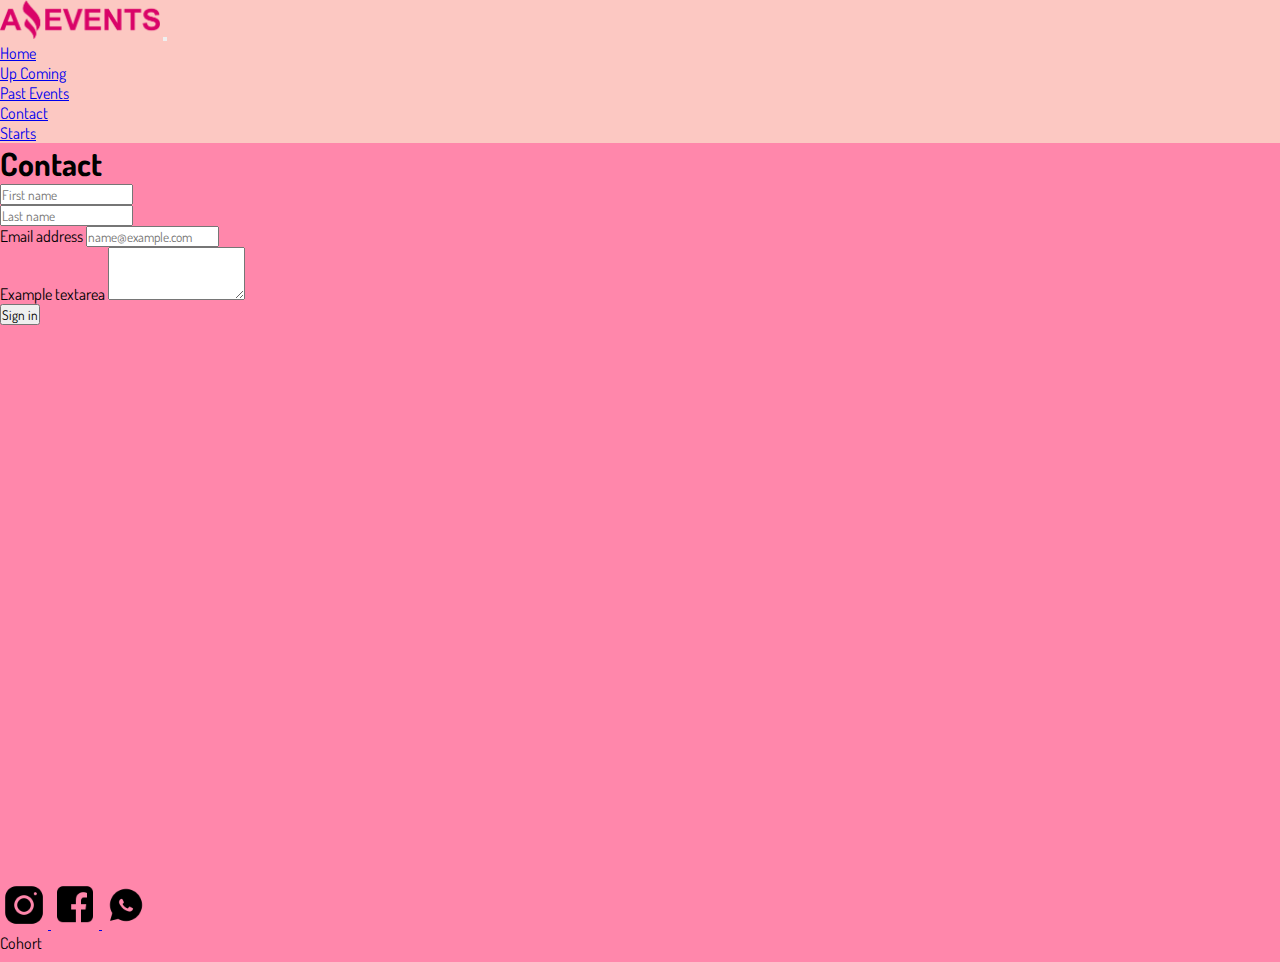
<file: contact.html>
<!DOCTYPE html>
<html lang="en">

<head>
    <meta charset="UTF-8">
    <meta http-equiv="X-UA-Compatible" content="IE=edge">
    <meta name="viewport" content="width=device-width, initial-scale=1.0">
    <title>Contact</title>
    <link rel="shortcut icon" href="./Recursos Amazing Events/Logo Amazing Events.png" type="image/x-icon">
    <link rel="stylesheet" href="./style.css">
    <link href="https://cdn.jsdelivr.net/npm/bootstrap@5.2.3/dist/css/bootstrap.min.css" rel="stylesheet"
        integrity="sha384-rbsA2VBKQhggwzxH7pPCaAqO46MgnOM80zW1RWuH61DGLwZJEdK2Kadq2F9CUG65" crossorigin="anonymous">
    <link rel="preconnect" href="https://fonts.googleapis.com">
    <link rel="preconnect" href="https://fonts.gstatic.com" crossorigin>
    <link href="https://fonts.googleapis.com/css2?family=Dosis&display=swap" rel="stylesheet">
</head>

<body>
    <header class="color">
        <nav class="navbar navbar-expand-lg bg-light">
            <div class="container-fluid">
                <a class="navbar-brand" href="#"><img src="./Recursos Amazing Events/Logo Amazing Events.png"
                        alt="logo"></a>
                <button class="navbar-toggler" type="button" data-bs-toggle="collapse"
                    data-bs-target="#navbarNavDropdown" aria-controls="navbarNavDropdown" aria-expanded="false"
                    aria-label="Toggle navigation">
                    <span class="navbar-toggler-icon"></span>
                </button>
                <div class="collapse navbar-collapse" id="navbarNavDropdown">
                    <ul class="navbar-nav">
                        <li class="nav-item">
                            <a class="nav-link active" aria-current="page" href="./index.html">Home</a>
                        </li>
                        <li class="nav-item">
                            <a class="nav-link" href="./comingevent.html">Up Coming</a>
                        </li>
                        <li class="nav-item">
                            <a class="nav-link" href="./pastevents.html">Past Events</a>
                        </li>
                        <li class="nav-item">
                            <a class="nav-link" href="#">Contact</a>
                        </li>
                        <li class="nav-item">
                            <a class="nav-link" href="./starts.html">Starts</a>
                        </li>
                        <!-- <li class="nav-item dropdown">
                  <a class="nav-link dropdown-toggle" href="#" role="button" data-bs-toggle="dropdown"
                    aria-expanded="false">
                    Dropdown link
                  </a>
                  <ul class="dropdown-menu">
                    <li><a class="dropdown-item" href="#">Action</a></li>
                    <li><a class="dropdown-item" href="#">Another action</a></li>
                    <li><a class="dropdown-item" href="#">Something else here</a></li>
                  </ul>
                </li> -->
                    </ul>
                </div>
            </div>
        </nav>
    </header>
    <main>
        <!-- carrucel -->
        <div class="w-100">
            <div id="carouselPage" class="carousel slide">
                <div class="carousel-inner">
                    <section class="carousel-item active">
                        <h1 class="d-flex justify-content-center align-items-center">Contact</h1>
                    </section>
                </div>
                <span class="carousel-control-prev" role="button" data-bs-target="#carouselPage">
                    <a href="./pastevents.html">
                        <span class="carousel-control-prev-icon" aria-hidden="true"></span>
                    </a>
                </span>
                <span class="carousel-control-next" data-bs-target="#carouselPage">
                    <a href="./details.html"><span class="carousel-control-next-icon" aria-hidden="true"></span>
                    </a>
                </span>
            </div>
        </div>
        <!-- formulario -->
        <div class="align-items-center justify-content-center container">
            <div class="w-50 p-3 container">
                <div class="col mb-4">
                    <input type="text" class="form-control" placeholder="First name" aria-label="First name">
                </div>
                <div class="col">
                    <input type="text" class="form-control" placeholder="Last name" aria-label="Last name">
                </div>
            </div>
            <div class="mb-3 w-50 p-3 container">
                <label for="exampleFormControlInput1" class="form-label">Email address</label>
                <input type="email" class="form-control" id="exampleFormControlInput1" placeholder="name@example.com">
            </div>
            <div class="mb-3 w-50 p-3 container">
                <label for="exampleFormControlTextarea1" class="form-label">Example textarea</label>
                <textarea class="form-control" id="exampleFormControlTextarea1" rows="3"></textarea>
            </div>
            <div class="d-flex p-2 justify-content-center">
                <button type="submit" class="btn btn-primary">Sign in</button>
            </div>
        </div>
    </main>
    <footer class=" d-flex align-items-center">
        <nav class="navbar w-100 mw-100">
            <div class="d-flex align-items-center justify-content-center ms-4">
                <a href="#">
                    <img class="width_footer_logos icono" src="./Recursos Amazing Events/icons8-instagram-64.png"
                        alt="instagram_logo">
                </a>
                <a class="" href="#">
                    <img class="width_footer_logos icono" src="./Recursos Amazing Events/icons8-facebook-64.png"
                        alt="facebook_logo">
                </a>
                <a class="" href="#">
                    <img class="width_footer_logos icono" src="./Recursos Amazing Events/icons8-whatsapp-64.png"
                        alt="whatsapp_logo">
                </a>
            </div>
            <p class="cohort_footer mb-0 me-5">Cohort</p>
        </nav>
    </footer>
    <script src="https://cdn.jsdelivr.net/npm/bootstrap@5.2.3/dist/js/bootstrap.bundle.min.js"
        integrity="sha384-kenU1KFdBIe4zVF0s0G1M5b4hcpxyD9F7jL+jjXkk+Q2h455rYXK/7HAuoJl+0I4"
        crossorigin="anonymous"></script>
</body>

</html>
</file>
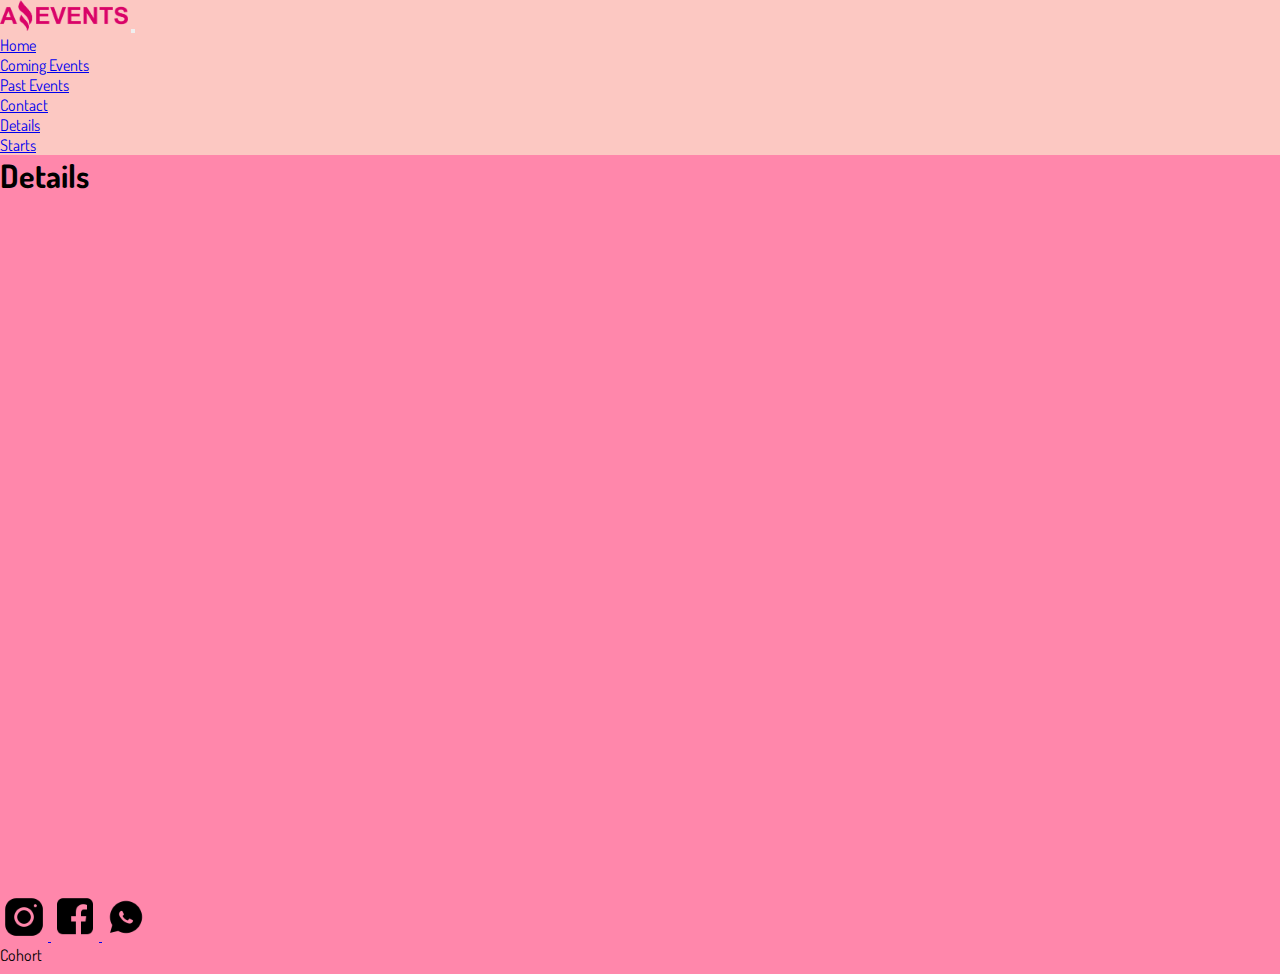
<file: details.html>
<!DOCTYPE html>
<html lang="en">

<head>
    <meta charset="UTF-8">
    <meta http-equiv="X-UA-Compatible" content="IE=edge">
    <meta name="viewport" content="width=device-width, initial-scale=1.0">
    <title>Details</title>
    <link rel="shortcut icon" href="./Recursos Amazing Events/Logo Amazing Events.png" type="image/x-icon">
    <link rel="stylesheet" href="./style.css">
    <link href="https://cdn.jsdelivr.net/npm/bootstrap@5.2.3/dist/css/bootstrap.min.css" rel="stylesheet"
        integrity="sha384-rbsA2VBKQhggwzxH7pPCaAqO46MgnOM80zW1RWuH61DGLwZJEdK2Kadq2F9CUG65" crossorigin="anonymous">
    <link rel="preconnect" href="https://fonts.googleapis.com">
    <link rel="preconnect" href="https://fonts.gstatic.com" crossorigin>
    <link href="https://fonts.googleapis.com/css2?family=Dosis&display=swap" rel="stylesheet">
</head>

<body>
    <header class="color">
        <nav class="navbar navbar-expand-lg">
            <div class="container-fluid">
                <a class="navbar-brand" href="#"><img src="./Recursos Amazing Events/Logo Amazing Events.png" alt="Logo"
                        class="img1"></a>
                <button class="navbar-toggler" type="button" data-bs-toggle="collapse" data-bs-target="#navbarNav"
                    aria-controls="navbarNav" aria-expanded="false" aria-label="Toggle navigation">
                    <span class="navbar-toggler-icon"></span>
                </button>
                <div class=" d-flex flex-row-reverse" id="navbarNav">
                    <ul class="navbar-nav">
                        <li class="nav-item">
                            <a class="nav-link active" aria-current="page" href="./index.html">Home</a>
                        </li>
                        <li class="nav-item">
                            <a class="nav-link" href="./comingevent.html">Coming Events</a>
                        </li>
                        <li class="nav-item">
                            <a class="nav-link" href="./pastevents.html">Past Events</a>
                        </li>
                        <li class="nav-item">
                            <a class="nav-link" href="./contact.html">Contact</a>
                        </li>
                        <li class="nav-item">
                            <a class="nav-link" href="#">Details</a>
                        </li>
                        <li class="nav-item">
                            <a class="nav-link" href="./starts.html">Starts</a>
                        </li>
                    </ul>
                </div>
            </div>
        </nav>
    </header>
    <!-- main -->
    <main>
        <!-- carrucel -->
        <div class="w-100">
            <div id="carouselPage" class="carousel slide">
                <div class="carousel-inner">
                    <section class="carousel-item active">
                        <h1 class="d-flex justify-content-center align-items-center">Details</h1>
                    </section>
                </div>
                <span class="carousel-control-prev" role="button" data-bs-target="#carouselPage">
                    <a href="./contact.html">
                        <span class="carousel-control-prev-icon" aria-hidden="true"></span>
                    </a>
                </span>
                <span class="carousel-control-next" data-bs-target="#carouselPage">
                    <a href="./starts.html"><span class="carousel-control-next-icon" aria-hidden="true"></span>
                    </a>
                </span>
            </div>
        </div>
        <!-- card -->
        <div id="containerCardDetail" class="container d-flex justify-content-center align-items-center">
        </div>
    </main>
    <!-- footer -->
    <footer class=" d-flex align-items-center">
        <nav class="navbar w-100 mw-100">
            <div class="d-flex align-items-center justify-content-center ms-4">
                <a href="#">
                    <img class="width_footer_logos icono" src="./Recursos Amazing Events/icons8-instagram-64.png"
                        alt="instagram_logo">
                </a>
                <a class="" href="#">
                    <img class="width_footer_logos icono" src="./Recursos Amazing Events/icons8-facebook-64.png"
                        alt="facebook_logo">
                </a>
                <a class="" href="#">
                    <img class="width_footer_logos icono" src="./Recursos Amazing Events/icons8-whatsapp-64.png"
                        alt="whatsapp_logo">
                </a>
            </div>
            <p class="cohort_footer mb-0 me-5">Cohort</p>
        </nav>
    </footer>
    <script src="./data.js"></script>
    <script src="./details.js"></script>
    <script src="https://cdn.jsdelivr.net/npm/bootstrap@5.2.3/dist/js/bootstrap.bundle.min.js"
        integrity="sha384-kenU1KFdBIe4zVF0s0G1M5b4hcpxyD9F7jL+jjXkk+Q2h455rYXK/7HAuoJl+0I4"
        crossorigin="anonymous"></script>
</body>

</html>
</file>
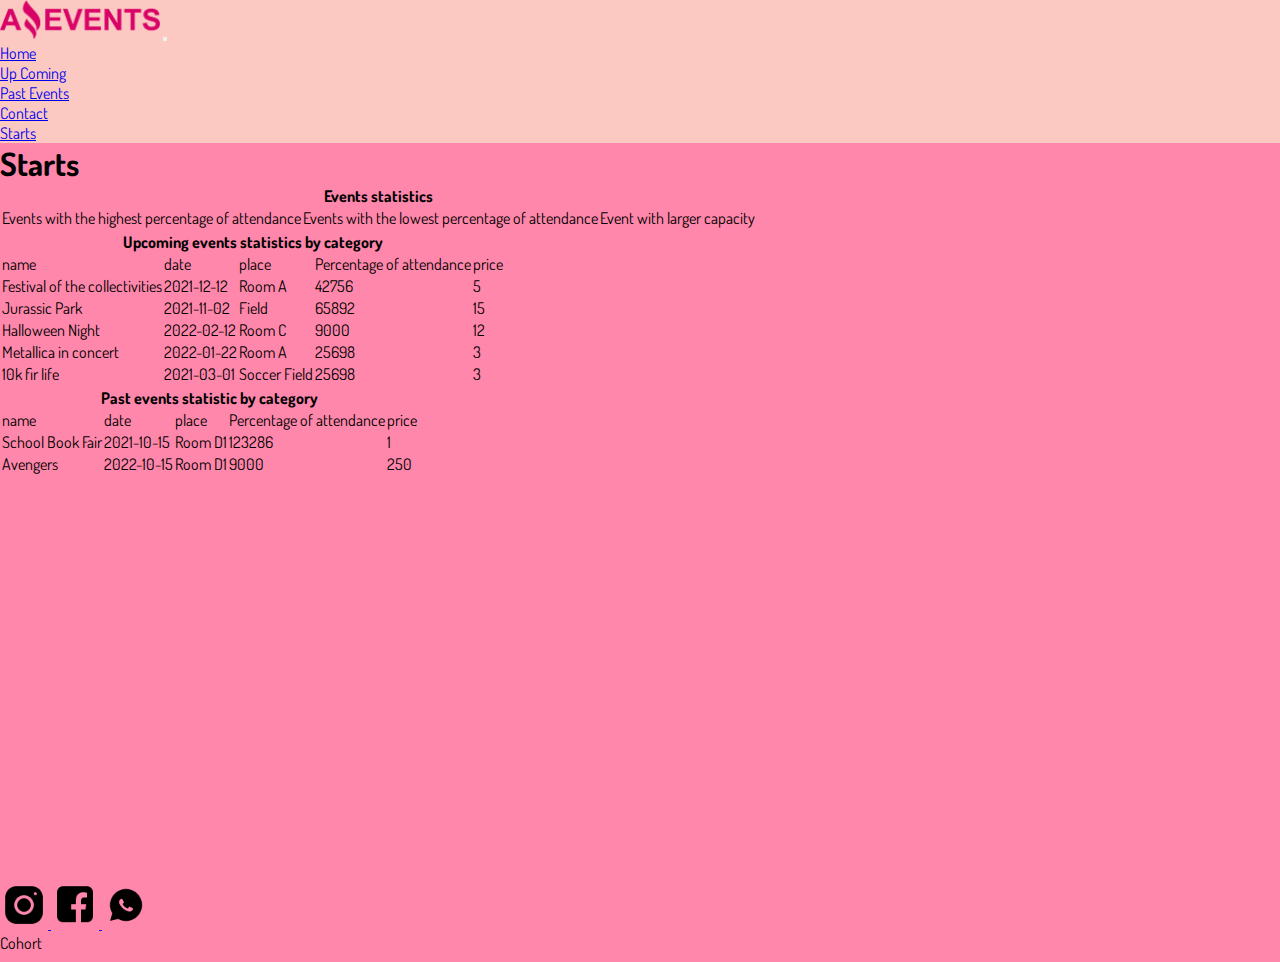
<file: starts.html>
<!DOCTYPE html>
<html lang="en">

<head>
    <meta charset="UTF-8">
    <meta http-equiv="X-UA-Compatible" content="IE=edge">
    <meta name="viewport" content="width=device-width, initial-scale=1.0">
    <title>Starts</title>
    <link rel="shortcut icon" href="./Recursos Amazing Events/Logo Amazing Events.png" type="image/x-icon">
    <link rel="stylesheet" href="./style.css">
    <link href="https://cdn.jsdelivr.net/npm/bootstrap@5.2.3/dist/css/bootstrap.min.css" rel="stylesheet"
        integrity="sha384-rbsA2VBKQhggwzxH7pPCaAqO46MgnOM80zW1RWuH61DGLwZJEdK2Kadq2F9CUG65" crossorigin="anonymous">
    <link rel="preconnect" href="https://fonts.googleapis.com">
    <link rel="preconnect" href="https://fonts.gstatic.com" crossorigin>
    <link href="https://fonts.googleapis.com/css2?family=Dosis&display=swap" rel="stylesheet">
</head>

<body>
    <header class="color">
        <nav class="navbar navbar-expand-lg bg-light">
            <div class="container-fluid">
                <a class="navbar-brand" href="#"><img src="./Recursos Amazing Events/Logo Amazing Events.png"
                        alt="logo"></a>
                <button class="navbar-toggler" type="button" data-bs-toggle="collapse"
                    data-bs-target="#navbarNavDropdown" aria-controls="navbarNavDropdown" aria-expanded="false"
                    aria-label="Toggle navigation">
                    <span class="navbar-toggler-icon"></span>
                </button>
                <div class="collapse navbar-collapse" id="navbarNavDropdown">
                    <ul class="navbar-nav">
                        <li class="nav-item">
                            <a class="nav-link active" aria-current="page" href="./index.html">Home</a>
                        </li>
                        <li class="nav-item">
                            <a class="nav-link" href="./comingevent.html">Up Coming</a>
                        </li>
                        <li class="nav-item">
                            <a class="nav-link" href="./pastevents.html">Past Events</a>
                        </li>
                        <li class="nav-item">
                            <a class="nav-link" href="./contact.html">Contact</a>
                        </li>
                        <li class="nav-item">
                            <a class="nav-link" href="./starts.html">Starts</a>
                        </li>
                        <!-- <li class="nav-item dropdown">
                  <a class="nav-link dropdown-toggle" href="#" role="button" data-bs-toggle="dropdown"
                    aria-expanded="false">
                    Dropdown link
                  </a>
                  <ul class="dropdown-menu">
                    <li><a class="dropdown-item" href="#">Action</a></li>
                    <li><a class="dropdown-item" href="#">Another action</a></li>
                    <li><a class="dropdown-item" href="#">Something else here</a></li>
                  </ul>
                </li> -->
                    </ul>
                </div>
            </div>
        </nav>
    </header>
    <main>
        <!-- carrusel -->

        <div class="w-100">
            <div id="carouselPage" class="carousel slide">
                <div class="carousel-inner">
                    <section class="carousel-item active">
                        <h1 class="d-flex justify-content-center align-items-center">Starts</h1>
                    </section>
                </div>
                <span class="carousel-control-prev" role="button" data-bs-target="#carouselPage">
                    <a href="./details.html">
                        <span class="carousel-control-prev-icon" aria-hidden="true"></span>
                    </a>
                </span>
                <span class="carousel-control-next" data-bs-target="#carouselPage">
                    <a href="./index.html"><span class="carousel-control-next-icon" aria-hidden="true"></span>
                    </a>
                </span>
            </div>
        </div>
        <!-- tabla -->
        <div class="p-4 d-flex flex-column justify-content-center">
            <table class="table mb-0 table-secondary">
                <thead>
                    <tr>
                        <th colspan="5">Events statistics</th>
                    </tr>
                </thead>
                <tbody>
                    <tr class="table-light">
                        <td>Events with the highest percentage of attendance</td>
                        <td>Events with the lowest percentage of attendance</td>
                        <td>Event with larger capacity</td>
                    </tr>
                </tbody>
            </table>
            <table class="table mb-0 table-secondary">
                <thead>
                    <tr>
                        <th colspan="5">Upcoming events statistics by category</th>
                    </tr>
                </thead>
                <tbody>
                    <tr class="table-light">
                        <td>name</td>
                        <td>date</td>
                        <td>place</td>
                        <td>Percentage of attendance</td>
                        <td>price</td>
                    </tr>
                    <tr>
                        <td>Festival of the collectivities</td>
                        <td>2021-12-12</td>
                        <td>Room A</td>
                        <td>42756</td>
                        <td>5</td>
                    </tr>
                    <tr>
                        <td>Jurassic Park</td>
                        <td>2021-11-02</td>
                        <td>Field</td>
                        <td>65892</td>
                        <td>15</td>
                    </tr>
                    <tr>
                        <td>Halloween Night</td>
                        <td>2022-02-12</td>
                        <td>Room C</td>
                        <td>9000</td>
                        <td>12</td>
                    </tr>
                    <tr>
                        <td>Metallica in concert</td>
                        <td>2022-01-22</td>
                        <td>Room A</td>
                        <td>25698</td>
                        <td>3</td>
                    </tr>
                    <tr>
                        <td>10k fir life</td>
                        <td>2021-03-01</td>
                        <td>Soccer Field</td>
                        <td>25698</td>
                        <td>3</td>
                    </tr>
                </tbody>
            </table>
            <table class="table mb-0 table-secondary">
                <thead>
                    <tr>
                        <th colspan="5">Past events statistic by category</th>
                    </tr>
                </thead>
                <tbody>
                    <tr class="table-light">
                        <td>name</td>
                        <td>date</td>
                        <td>place</td>
                        <td>Percentage of attendance</td>
                        <td>price</td>
                    </tr>
                    <tr>
                        <td>School Book Fair</td>
                        <td>2021-10-15</td>
                        <td>Room D1</td>
                        <td>123286</td>
                        <td>1</td>
                    </tr>
                    <tr>
                        <td>Avengers</td>
                        <td>2022-10-15</td>
                        <td>Room D1</td>
                        <td>9000</td>
                        <td>250</td>
                    </tr>
                </tbody>
            </table>
        </div>
    </main>
    <footer class=" d-flex align-items-center">
        <nav class="navbar w-100 mw-100">
            <div class="d-flex align-items-center justify-content-center ms-4">
                <a href="#">
                    <img class="width_footer_logos icono" src="./Recursos Amazing Events/icons8-instagram-64.png"
                        alt="instagram_logo">
                </a>
                <a class="" href="#">
                    <img class="width_footer_logos icono" src="./Recursos Amazing Events/icons8-facebook-64.png"
                        alt="facebook_logo">
                </a>
                <a class="" href="#">
                    <img class="width_footer_logos icono" src="./Recursos Amazing Events/icons8-whatsapp-64.png"
                        alt="whatsapp_logo">
                </a>
            </div>
            <p class="cohort_footer mb-0 me-5">Cohort</p>
        </nav>
    </footer>
    <script src="https://cdn.jsdelivr.net/npm/bootstrap@5.2.3/dist/js/bootstrap.bundle.min.js"
        integrity="sha384-kenU1KFdBIe4zVF0s0G1M5b4hcpxyD9F7jL+jjXkk+Q2h455rYXK/7HAuoJl+0I4"
        crossorigin="anonymous"></script>
</body>

</html>
</file>
<file: style.css>
.img1 {
    width: 8rem;
}
*{
    padding: 0;
    margin: 0;
    box-sizing: border-box;
    font-family: 'Dosis', sans-serif;
}


img{
    width: 10rem;
}

header{
    min-height: 9vh;
}

main{
    background-color: rgb(255, 135, 171);
    min-height: 82vh;
}

footer{
    min-height: 9vh;
    background-color:rgb(255, 135, 171) ;
}
.icono {
    width: 3rem;
}
.category {
    margin-left: 2rem;
}
.card{
    margin: 1rem;
}
.atr {
    margin-top: 100rem;
}
.color {
    background-color: rgb(252, 200, 194);
}
.search{
    width: 70%;
}
</file>
